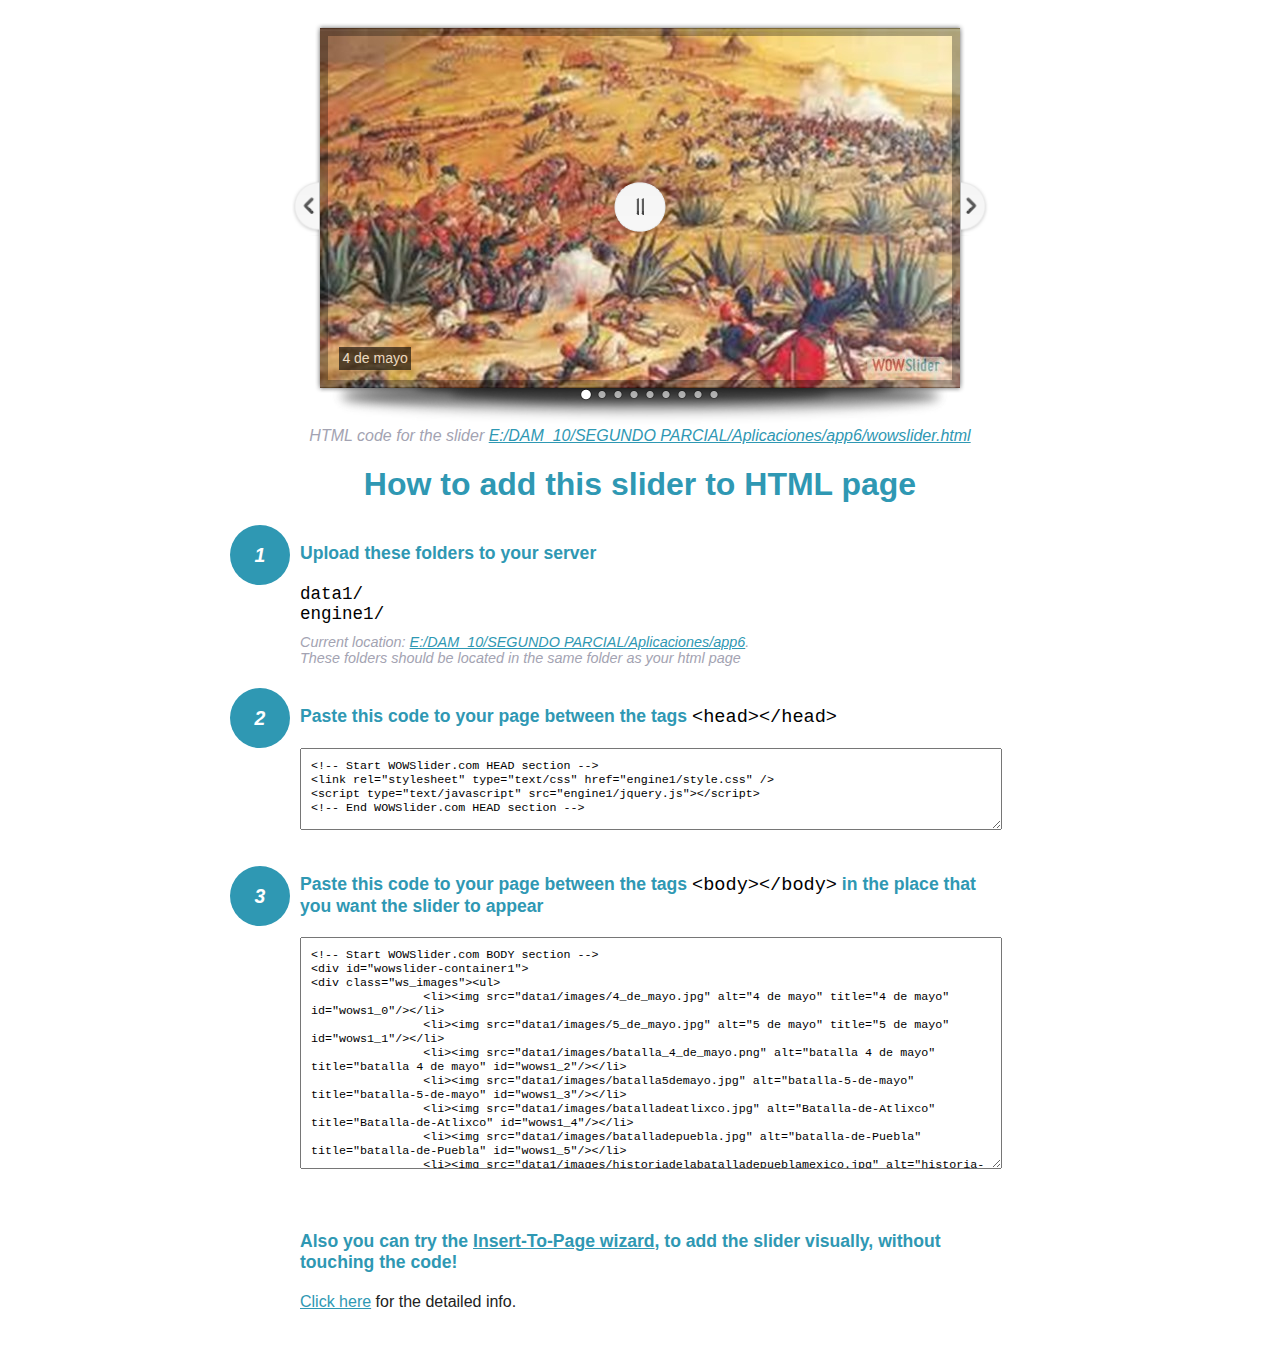
<file: wowslider-howto.html>
<!DOCTYPE html>
<html>
<head>
	<title>WOWSlider</title>
	<meta http-equiv="content-type" content="text/html; charset=utf-8" />
	<meta name="description" content="WOWSlider" />
	
	<!-- Start WOWSlider.com HEAD section --> <!-- add to the <head> of your page -->
	<link rel="stylesheet" type="text/css" href="engine1/style.css" />
	<script type="text/javascript" src="engine1/jquery.js"></script>
	<!-- End WOWSlider.com HEAD section -->


<style>
.instuction {
	font-family: sans-serif, Arial;
	display: block;
	margin: 0 auto;
	max-width: 820px;
	width: 100%;
	padding: 0 70px;
	color: #222;
	-webkit-box-sizing: border-box;
	-moz-box-sizing: border-box;
	box-sizing: border-box;
}
.instuction h1 img {
	max-width: 170px;
	vertical-align: middle;
	margin-bottom: 10px;
}
.instuction h1 {
	color: #2F98B3;
	text-align: center;
}
.instuction h2 {
	position: relative;
	font-size: 1.1em;
	color: #2F98B3;
	margin-bottom: 20px;
	margin-top: 40px;
}
.instuction h2 span.num {
	position: absolute;
	left: -70px;
	top: -18px;
	display: inline-block;
	vertical-align: middle;
	font-style: italic;
	font-size: 1.1em;
	width: 60px;
	height: 60px;
	line-height: 60px;
	text-align: center;
	background: #2F98B3;
	color: #fff;
	border-radius: 50%;
}
.instuction .mono {
	color: #000;
	font-family: monospace;
	font-size: 1.3em;
	font-weight: normal;
}
.instuction li.mono {
	font-size: 1.5em;
}

.instuction ul {
	font-size: 0.9em;
	margin-top: 0;
	padding-left: 0;
	list-style: none;
}
.instuction .note {
	color: #A3A3B2;
	font-style: italic;
	padding-top: 10px;
}
.instuction p.note {
	text-align: center;
	padding-top: 0;
	margin-top: 4px;
}
.instuction textarea {
	font-size: 0.9em;
	min-height: 60px;
	padding: 10px;
	margin: 0;
	overflow: auto;
	max-width: 100%;
	width: 100%;
}
.instuction a,
.instuction a:visited {
	color: #2F98B3;
}
</style>


</head>
<body style="margin:auto">

<br>

<!-- Start WOWSlider.com BODY section --> <!-- add to the <body> of your page -->
<div id="wowslider-container1">
<div class="ws_images"><ul>
		<li><img src="data1/images/4_de_mayo.jpg" alt="4 de mayo" title="4 de mayo" id="wows1_0"/></li>
		<li><img src="data1/images/5_de_mayo.jpg" alt="5 de mayo" title="5 de mayo" id="wows1_1"/></li>
		<li><img src="data1/images/batalla_4_de_mayo.png" alt="batalla 4 de mayo" title="batalla 4 de mayo" id="wows1_2"/></li>
		<li><img src="data1/images/batalla5demayo.jpg" alt="batalla-5-de-mayo" title="batalla-5-de-mayo" id="wows1_3"/></li>
		<li><img src="data1/images/batalladeatlixco.jpg" alt="Batalla-de-Atlixco" title="Batalla-de-Atlixco" id="wows1_4"/></li>
		<li><img src="data1/images/batalladepuebla.jpg" alt="batalla-de-Puebla" title="batalla-de-Puebla" id="wows1_5"/></li>
		<li><img src="data1/images/historiadelabatalladepueblamexico.jpg" alt="historia-de-la-batalla-de-puebla-mexico" title="historia-de-la-batalla-de-puebla-mexico" id="wows1_6"/></li>
		<li><a href="http://wowslider.com"><img src="data1/images/nioarbol.jpg" alt="http://wowslider.com/" title="niño-arbol" id="wows1_7"/></a></li>
		<li><img src="data1/images/pueblosunidosenlabatalladel5demayo.jpg" alt="Pueblos-Unidos-en-la-Batalla-del-5-de-Mayo" title="Pueblos-Unidos-en-la-Batalla-del-5-de-Mayo" id="wows1_8"/></li>
	</ul></div>
	<div class="ws_bullets"><div>
		<a href="#" title="4 de mayo"><span><img src="data1/tooltips/4_de_mayo.jpg" alt="4 de mayo"/>1</span></a>
		<a href="#" title="5 de mayo"><span><img src="data1/tooltips/5_de_mayo.jpg" alt="5 de mayo"/>2</span></a>
		<a href="#" title="batalla 4 de mayo"><span><img src="data1/tooltips/batalla_4_de_mayo.png" alt="batalla 4 de mayo"/>3</span></a>
		<a href="#" title="batalla-5-de-mayo"><span><img src="data1/tooltips/batalla5demayo.jpg" alt="batalla-5-de-mayo"/>4</span></a>
		<a href="#" title="Batalla-de-Atlixco"><span><img src="data1/tooltips/batalladeatlixco.jpg" alt="Batalla-de-Atlixco"/>5</span></a>
		<a href="#" title="batalla-de-Puebla"><span><img src="data1/tooltips/batalladepuebla.jpg" alt="batalla-de-Puebla"/>6</span></a>
		<a href="#" title="historia-de-la-batalla-de-puebla-mexico"><span><img src="data1/tooltips/historiadelabatalladepueblamexico.jpg" alt="historia-de-la-batalla-de-puebla-mexico"/>7</span></a>
		<a href="#" title="niño-arbol"><span><img src="data1/tooltips/nioarbol.jpg" alt="niño-arbol"/>8</span></a>
		<a href="#" title="Pueblos-Unidos-en-la-Batalla-del-5-de-Mayo"><span><img src="data1/tooltips/pueblosunidosenlabatalladel5demayo.jpg" alt="Pueblos-Unidos-en-la-Batalla-del-5-de-Mayo"/>9</span></a>
	</div></div><div class="ws_script" style="position:absolute;left:-99%"><a href="http://wowslider.net">jquery slideshow</a> by WOWSlider.com v8.7</div>
<div class="ws_shadow"></div>
</div>	
<script type="text/javascript" src="engine1/wowslider.js"></script>
<script type="text/javascript" src="engine1/script.js"></script>
<!-- End WOWSlider.com BODY section -->


<div class="instuction">
	<p class="note">HTML code for the slider <a href="file:///E:/DAM_10/SEGUNDO PARCIAL/Aplicaciones/app6/wowslider.html">E:/DAM_10/SEGUNDO PARCIAL/Aplicaciones/app6/wowslider.html</a></p>

	<h1>
		How to add this slider to HTML page
	</h1>

	<h2><span class="num">1</span> Upload these folders to your server</h2>
	<ul>
		<li class="mono">data1/</li>
		<li class="mono">engine1/</li>
		<li class="note">Current location: <a href="file:///E:/DAM_10/SEGUNDO PARCIAL/Aplicaciones/app6">E:/DAM_10/SEGUNDO PARCIAL/Aplicaciones/app6</a>. <br>These folders should be located in the same folder as your html page</li>
	</ul>

	<h2><span class="num">2</span> Paste this code to your page between the tags <span class="mono">&lt;head&gt;&lt;/head&gt;</span></h2>
	<textarea onclick="this.select()">&lt;!-- Start WOWSlider.com HEAD section --&gt;
&lt;link rel=&quot;stylesheet&quot; type=&quot;text/css&quot; href=&quot;engine1/style.css&quot; /&gt;
&lt;script type=&quot;text/javascript&quot; src=&quot;engine1/jquery.js&quot;&gt;&lt;/script&gt;
&lt;!-- End WOWSlider.com HEAD section --&gt;</textarea>


	<h2><span class="num" style="top: -8px;">3</span> Paste this code to your page between the tags <span class="mono">&lt;body&gt;&lt;/body&gt;</span> in the place that you want the slider to appear</h2>
	<textarea onclick="this.select()" rows="15">&lt;!-- Start WOWSlider.com BODY section --&gt;
&lt;div id=&quot;wowslider-container1&quot;&gt;
&lt;div class=&quot;ws_images&quot;&gt;&lt;ul&gt;
		&lt;li&gt;&lt;img src=&quot;data1/images/4_de_mayo.jpg&quot; alt=&quot;4 de mayo&quot; title=&quot;4 de mayo&quot; id=&quot;wows1_0&quot;/&gt;&lt;/li&gt;
		&lt;li&gt;&lt;img src=&quot;data1/images/5_de_mayo.jpg&quot; alt=&quot;5 de mayo&quot; title=&quot;5 de mayo&quot; id=&quot;wows1_1&quot;/&gt;&lt;/li&gt;
		&lt;li&gt;&lt;img src=&quot;data1/images/batalla_4_de_mayo.png&quot; alt=&quot;batalla 4 de mayo&quot; title=&quot;batalla 4 de mayo&quot; id=&quot;wows1_2&quot;/&gt;&lt;/li&gt;
		&lt;li&gt;&lt;img src=&quot;data1/images/batalla5demayo.jpg&quot; alt=&quot;batalla-5-de-mayo&quot; title=&quot;batalla-5-de-mayo&quot; id=&quot;wows1_3&quot;/&gt;&lt;/li&gt;
		&lt;li&gt;&lt;img src=&quot;data1/images/batalladeatlixco.jpg&quot; alt=&quot;Batalla-de-Atlixco&quot; title=&quot;Batalla-de-Atlixco&quot; id=&quot;wows1_4&quot;/&gt;&lt;/li&gt;
		&lt;li&gt;&lt;img src=&quot;data1/images/batalladepuebla.jpg&quot; alt=&quot;batalla-de-Puebla&quot; title=&quot;batalla-de-Puebla&quot; id=&quot;wows1_5&quot;/&gt;&lt;/li&gt;
		&lt;li&gt;&lt;img src=&quot;data1/images/historiadelabatalladepueblamexico.jpg&quot; alt=&quot;historia-de-la-batalla-de-puebla-mexico&quot; title=&quot;historia-de-la-batalla-de-puebla-mexico&quot; id=&quot;wows1_6&quot;/&gt;&lt;/li&gt;
		&lt;li&gt;&lt;a href=&quot;http://wowslider.com&quot;&gt;&lt;img src=&quot;data1/images/nioarbol.jpg&quot; alt=&quot;http://wowslider.com/&quot; title=&quot;niño-arbol&quot; id=&quot;wows1_7&quot;/&gt;&lt;/a&gt;&lt;/li&gt;
		&lt;li&gt;&lt;img src=&quot;data1/images/pueblosunidosenlabatalladel5demayo.jpg&quot; alt=&quot;Pueblos-Unidos-en-la-Batalla-del-5-de-Mayo&quot; title=&quot;Pueblos-Unidos-en-la-Batalla-del-5-de-Mayo&quot; id=&quot;wows1_8&quot;/&gt;&lt;/li&gt;
	&lt;/ul&gt;&lt;/div&gt;
	&lt;div class=&quot;ws_bullets&quot;&gt;&lt;div&gt;
		&lt;a href=&quot;#&quot; title=&quot;4 de mayo&quot;&gt;&lt;span&gt;&lt;img src=&quot;data1/tooltips/4_de_mayo.jpg&quot; alt=&quot;4 de mayo&quot;/&gt;1&lt;/span&gt;&lt;/a&gt;
		&lt;a href=&quot;#&quot; title=&quot;5 de mayo&quot;&gt;&lt;span&gt;&lt;img src=&quot;data1/tooltips/5_de_mayo.jpg&quot; alt=&quot;5 de mayo&quot;/&gt;2&lt;/span&gt;&lt;/a&gt;
		&lt;a href=&quot;#&quot; title=&quot;batalla 4 de mayo&quot;&gt;&lt;span&gt;&lt;img src=&quot;data1/tooltips/batalla_4_de_mayo.png&quot; alt=&quot;batalla 4 de mayo&quot;/&gt;3&lt;/span&gt;&lt;/a&gt;
		&lt;a href=&quot;#&quot; title=&quot;batalla-5-de-mayo&quot;&gt;&lt;span&gt;&lt;img src=&quot;data1/tooltips/batalla5demayo.jpg&quot; alt=&quot;batalla-5-de-mayo&quot;/&gt;4&lt;/span&gt;&lt;/a&gt;
		&lt;a href=&quot;#&quot; title=&quot;Batalla-de-Atlixco&quot;&gt;&lt;span&gt;&lt;img src=&quot;data1/tooltips/batalladeatlixco.jpg&quot; alt=&quot;Batalla-de-Atlixco&quot;/&gt;5&lt;/span&gt;&lt;/a&gt;
		&lt;a href=&quot;#&quot; title=&quot;batalla-de-Puebla&quot;&gt;&lt;span&gt;&lt;img src=&quot;data1/tooltips/batalladepuebla.jpg&quot; alt=&quot;batalla-de-Puebla&quot;/&gt;6&lt;/span&gt;&lt;/a&gt;
		&lt;a href=&quot;#&quot; title=&quot;historia-de-la-batalla-de-puebla-mexico&quot;&gt;&lt;span&gt;&lt;img src=&quot;data1/tooltips/historiadelabatalladepueblamexico.jpg&quot; alt=&quot;historia-de-la-batalla-de-puebla-mexico&quot;/&gt;7&lt;/span&gt;&lt;/a&gt;
		&lt;a href=&quot;#&quot; title=&quot;niño-arbol&quot;&gt;&lt;span&gt;&lt;img src=&quot;data1/tooltips/nioarbol.jpg&quot; alt=&quot;niño-arbol&quot;/&gt;8&lt;/span&gt;&lt;/a&gt;
		&lt;a href=&quot;#&quot; title=&quot;Pueblos-Unidos-en-la-Batalla-del-5-de-Mayo&quot;&gt;&lt;span&gt;&lt;img src=&quot;data1/tooltips/pueblosunidosenlabatalladel5demayo.jpg&quot; alt=&quot;Pueblos-Unidos-en-la-Batalla-del-5-de-Mayo&quot;/&gt;9&lt;/span&gt;&lt;/a&gt;
	&lt;/div&gt;&lt;/div&gt;&lt;div class=&quot;ws_script&quot; style=&quot;position:absolute;left:-99%&quot;&gt;&lt;a href=&quot;http://wowslider.net&quot;&gt;jquery slideshow&lt;/a&gt; by WOWSlider.com v8.7&lt;/div&gt;
&lt;div class=&quot;ws_shadow&quot;&gt;&lt;/div&gt;
&lt;/div&gt;	
&lt;script type=&quot;text/javascript&quot; src=&quot;engine1/wowslider.js&quot;&gt;&lt;/script&gt;
&lt;script type=&quot;text/javascript&quot; src=&quot;engine1/script.js&quot;&gt;&lt;/script&gt;
&lt;!-- End WOWSlider.com BODY section --&gt;</textarea>

<br><br>
<h2>Also you can try the <a href="http://wowslider.com/help/add-wowslider-to-page-2.html" target="_blank">Insert-To-Page wizard</a>, to add the slider visually, without touching the code!</h2>
<p>
	<a href="http://wowslider.com/help/add-wowslider-to-page-2.html" target="_blank">Click here</a> for the detailed info.
</p>
</div>

<br><br>
</body>
</html>
</file>
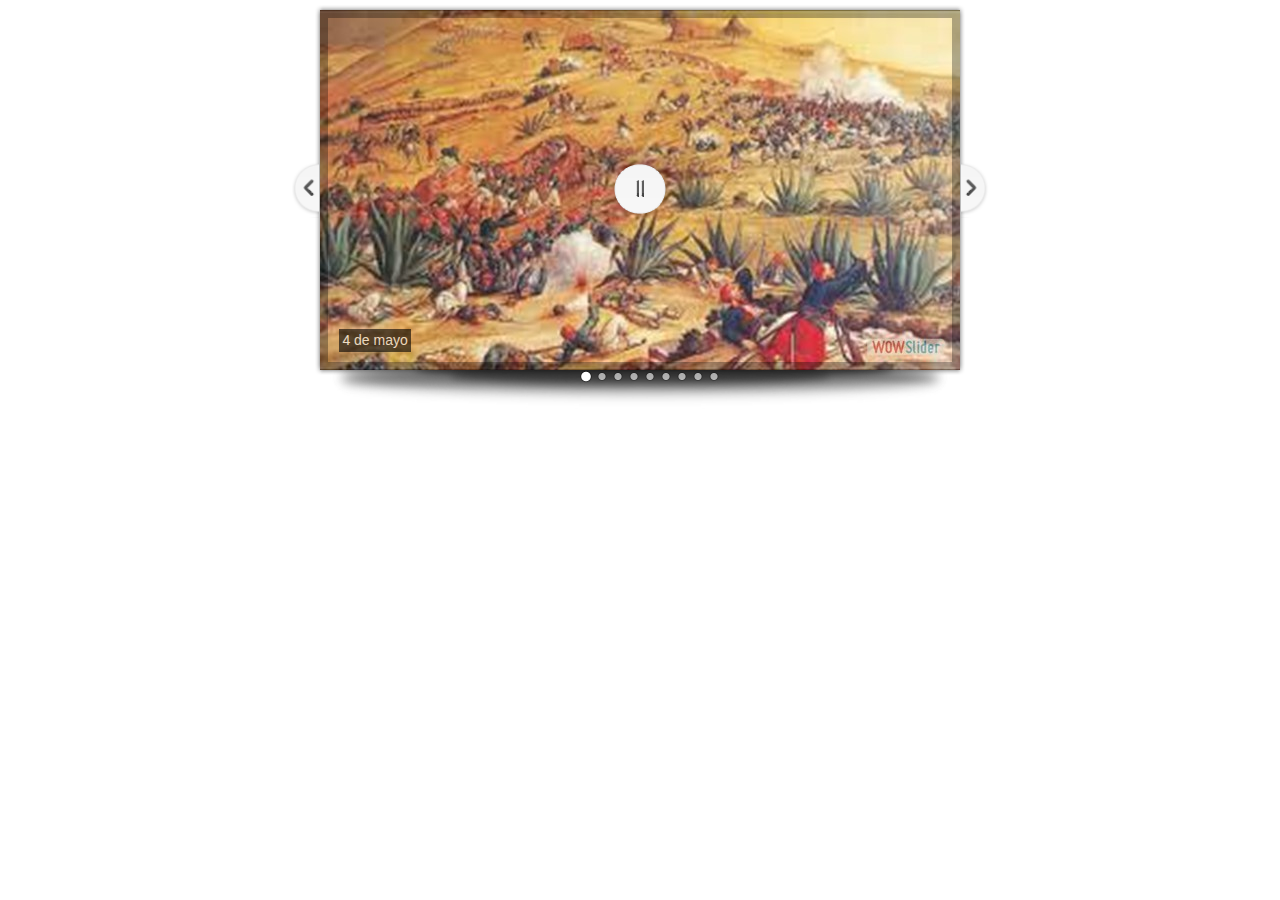
<file: wowslider.html>
<!DOCTYPE html>
<html>
<head>
	<title>Visor-app6</title>
	<meta http-equiv="content-type" content="text/html; charset=utf-8" />
	<meta name="description" content="Made with WOW Slider - Create beautiful, responsive image sliders in a few clicks. Awesome skins and animations. Jquery slideshow" />
	
	<!-- Start WOWSlider.com HEAD section --> <!-- add to the <head> of your page -->
	<link rel="stylesheet" type="text/css" href="engine1/style.css" />
	<script type="text/javascript" src="engine1/jquery.js"></script>
	<!-- End WOWSlider.com HEAD section -->

</head>
<body style="background-color:transparent;margin:auto">
	
	<!-- Start WOWSlider.com BODY section --> <!-- add to the <body> of your page -->
	<div id="wowslider-container1">
	<div class="ws_images"><ul>
		<li><img src="data1/images/4_de_mayo.jpg" alt="4 de mayo" title="4 de mayo" id="wows1_0"/></li>
		<li><img src="data1/images/5_de_mayo.jpg" alt="5 de mayo" title="5 de mayo" id="wows1_1"/></li>
		<li><img src="data1/images/batalla_4_de_mayo.png" alt="batalla 4 de mayo" title="batalla 4 de mayo" id="wows1_2"/></li>
		<li><img src="data1/images/batalla5demayo.jpg" alt="batalla-5-de-mayo" title="batalla-5-de-mayo" id="wows1_3"/></li>
		<li><img src="data1/images/batalladeatlixco.jpg" alt="Batalla-de-Atlixco" title="Batalla-de-Atlixco" id="wows1_4"/></li>
		<li><img src="data1/images/batalladepuebla.jpg" alt="batalla-de-Puebla" title="batalla-de-Puebla" id="wows1_5"/></li>
		<li><img src="data1/images/historiadelabatalladepueblamexico.jpg" alt="historia-de-la-batalla-de-puebla-mexico" title="historia-de-la-batalla-de-puebla-mexico" id="wows1_6"/></li>
		<li><a href="http://wowslider.com"><img src="data1/images/nioarbol.jpg" alt="http://wowslider.com/" title="niño-arbol" id="wows1_7"/></a></li>
		<li><img src="data1/images/pueblosunidosenlabatalladel5demayo.jpg" alt="Pueblos-Unidos-en-la-Batalla-del-5-de-Mayo" title="Pueblos-Unidos-en-la-Batalla-del-5-de-Mayo" id="wows1_8"/></li>
	</ul></div>
	<div class="ws_bullets"><div>
		<a href="#" title="4 de mayo"><span><img src="data1/tooltips/4_de_mayo.jpg" alt="4 de mayo"/>1</span></a>
		<a href="#" title="5 de mayo"><span><img src="data1/tooltips/5_de_mayo.jpg" alt="5 de mayo"/>2</span></a>
		<a href="#" title="batalla 4 de mayo"><span><img src="data1/tooltips/batalla_4_de_mayo.png" alt="batalla 4 de mayo"/>3</span></a>
		<a href="#" title="batalla-5-de-mayo"><span><img src="data1/tooltips/batalla5demayo.jpg" alt="batalla-5-de-mayo"/>4</span></a>
		<a href="#" title="Batalla-de-Atlixco"><span><img src="data1/tooltips/batalladeatlixco.jpg" alt="Batalla-de-Atlixco"/>5</span></a>
		<a href="#" title="batalla-de-Puebla"><span><img src="data1/tooltips/batalladepuebla.jpg" alt="batalla-de-Puebla"/>6</span></a>
		<a href="#" title="historia-de-la-batalla-de-puebla-mexico"><span><img src="data1/tooltips/historiadelabatalladepueblamexico.jpg" alt="historia-de-la-batalla-de-puebla-mexico"/>7</span></a>
		<a href="#" title="niño-arbol"><span><img src="data1/tooltips/nioarbol.jpg" alt="niño-arbol"/>8</span></a>
		<a href="#" title="Pueblos-Unidos-en-la-Batalla-del-5-de-Mayo"><span><img src="data1/tooltips/pueblosunidosenlabatalladel5demayo.jpg" alt="Pueblos-Unidos-en-la-Batalla-del-5-de-Mayo"/>9</span></a>
	</div></div><div class="ws_script" style="position:absolute;left:-99%"><a href="http://wowslider.net">jquery slideshow</a> by WOWSlider.com v8.7</div>
	<div class="ws_shadow"></div>
	</div>	
	<script type="text/javascript" src="engine1/wowslider.js"></script>
	<script type="text/javascript" src="engine1/script.js"></script>
	<!-- End WOWSlider.com BODY section -->

</body>
</html>
</file>
<file: engine1/style.css>
/*
 *	generated by WOW Slider 8.7
 *	template Crystal
 */

#wowslider-container1 { 
	display: table;
	zoom: 1; 
	position: relative;
	width: 100%;
	max-width: 640px;
	max-height:360px;
	margin:10px auto 39px;
	z-index:90;
	text-align:left; /* reset align=center */
	font-size: 10px;
	text-shadow: none; /* fix some user styles */

	/* reset box-sizing (to boostrap friendly) */
	-webkit-box-sizing: content-box;
	-moz-box-sizing: content-box;
	box-sizing: content-box; 
}
* html #wowslider-container1{ width:640px }
#wowslider-container1 .ws_images ul{
	position:relative;
	width: 10000%; 
	height:100%;
	left:0;
	list-style:none;
	margin:0;
	padding:0;
	border-spacing:0;
	overflow: visible;
	/*table-layout:fixed;*/
}
#wowslider-container1 .ws_images ul li{
	position: relative;
	width:1%;
	height:100%;
	line-height:0; /*opera*/
	overflow: hidden;
	float:left;
	/*font-size:0;*/
	padding:0 0 0 0 !important;
	margin:0 0 0 0 !important;
}

#wowslider-container1 .ws_images{
	position: relative;
	left:0;
	top:0;
	height:100%;
	max-height:360px;
	max-width: 640px;
	vertical-align: top;
	border:none;
	overflow: hidden;
}
#wowslider-container1 .ws_images ul a{
	width:100%;
	height:100%;
	max-height:360px;
	display:block;
	color:transparent;
}
#wowslider-container1 img{
	max-width: none !important;
}
#wowslider-container1 .ws_images .ws_list img,
#wowslider-container1 .ws_images > div > img{
	width:100%;
	border:none 0;
	max-width: none;
	padding:0;
	margin:0;
}
#wowslider-container1 .ws_images > div > img {
	max-height:360px;
}

#wowslider-container1 .ws_images iframe {
	position: absolute;
	z-index: -1;
}

#wowslider-container1 .ws-title > div {
	display: inline-block !important;
}

#wowslider-container1 a{ 
	text-decoration: none; 
	outline: none; 
	border: none; 
}

#wowslider-container1  .ws_bullets { 
	float: left;
	position:absolute;
	z-index:70;
}
#wowslider-container1  .ws_bullets div{
	position:relative;
	float:left;
	font-size: 0px;
}
/* compatibility with Joomla styles */
#wowslider-container1  .ws_bullets a {
	line-height: 0;
}

#wowslider-container1  .ws_script{
	display:none;
}
#wowslider-container1 sound, 
#wowslider-container1 object{
	position:absolute;
}

/* prevent some of users reset styles */
#wowslider-container1 .ws_effect {
	position: static;
	width: 100%;
	height: 100%;
}

#wowslider-container1 .ws_photoItem {
	border: 2em solid #fff;
	margin-left: -2em;
	margin-top: -2em;
}
#wowslider-container1 .ws_cube_side {
	background: #A6A5A9;
}


#wowslider-container1.ws_gestures {
	cursor: -webkit-grab;
	cursor: -moz-grab;
	cursor: url("[data-uri]"), move;
}
#wowslider-container1.ws_gestures.ws_grabbing {
	cursor: -webkit-grabbing;
	cursor: -moz-grabbing;
	cursor: url("[data-uri]"), move;
}

/* hide controls when video start play */
#wowslider-container1.ws_video_playing .ws_bullets,
#wowslider-container1.ws_video_playing .ws_fullscreen,
#wowslider-container1.ws_video_playing .ws_next,
#wowslider-container1.ws_video_playing .ws_prev {
	display: none;
}


/* youtube/vimeo buttons */
#wowslider-container1 .ws_video_btn {
	position: absolute;
	display: none;
	cursor: pointer;
	top: 0;
	left: 0;
	width: 100%;
	height: 100%;
	z-index: 55;
}
#wowslider-container1 .ws_video_btn.ws_youtube,
#wowslider-container1 .ws_video_btn.ws_vimeo {
	display: block;
}
#wowslider-container1 .ws_video_btn div {
	position: absolute;
	background-image: url(./playvideo.png);
	background-size: 200%;
	top: 50%;
	left: 50%;
	width: 7em;
	height: 5em;
	margin-left: -3.5em;
	margin-top: -2.5em;
}
#wowslider-container1 .ws_video_btn.ws_youtube div {
	background-position: 0 0;
}
#wowslider-container1 .ws_video_btn.ws_youtube:hover div {
	background-position: 100% 0;
}
#wowslider-container1 .ws_video_btn.ws_vimeo div {
	background-position: 0 100%;
}
#wowslider-container1 .ws_video_btn.ws_vimeo:hover div {
	background-position: 100% 100%;
}

#wowslider-container1 .ws_playpause.ws_hide {
	display: none !important;
}
#wowslider-container1 .ws_cover{
	border:solid 8px black;
	top: 0;
	left: 0;
	right: 0;
	bottom: 0;
	width: auto !important;
	height: auto !important;
	opacity:0.3 !important;
	background: transparent !important;
	filter:progid:DXImageTransform.Microsoft.Alpha(opacity=30);
}
* html #wowslider-container1 .ws_cover{
	width:$FrameW$px;
	height:$FrameH$px;
}
#wowslider-container1  .ws_bullets { 
	padding: 10px; 
}
#wowslider-container1 .ws_bullets a { 
	margin: 0;
	width:16px;
	height:15px;
	background: url(./bullet.png) left top;
	float: left; 
	text-indent: -4000px; 
	position:relative;
	color:transparent;
}
#wowslider-container1 .ws_bullets a:hover{ 
	background-position: -16px 0;
}
#wowslider-container1 .ws_bullets a.ws_selbull{
	background-position: right top;
}
#wowslider-container1 .ws_bullets a.ws_overbull{
	background-position: 50% top;
}
#wowslider-container1 .ws_bullets a:hover{
	background-position: 50% top;
}
#wowslider-container1 a.ws_next, #wowslider-container1 a.ws_prev {
	position:absolute;
	top:50%;
	margin-top:-2.8em;
	z-index:60;
	height: 5.6em;
	width: 2.9em;
	background-image: url(./arrows.png);
	background-size: 200%;
}
#wowslider-container1 a.ws_next{
	background-position: 100% 0; 
	right:-2.9em;
}
#wowslider-container1 a.ws_prev {
	left:-2.9em;
	background-position: 0 0; 
}

/*playpause*/
#wowslider-container1 .ws_playpause {
    width: 5.8em;
    height: 5.6em;
    position: absolute;
    top: 50%;
    left: 50%;
    margin-left: -2.9em;
    margin-top: -2.8em;
    z-index: 59;
	background-size: 100%;
}

#wowslider-container1 .ws_pause {
    background-image: url(./pause.png);
}

#wowslider-container1 .ws_play {
    background-image: url(./play.png);
}

#wowslider-container1 .ws_pause:hover, #wowslider-container1 .ws_play:hover {
    background-position: 100% 100% !important;
}/* bottom center */
#wowslider-container1  .ws_bullets {
    bottom:-24px;
	left:50%;
}
#wowslider-container1  .ws_bullets div{
	left:-50%;
}
#wowslider-container1 .ws_bullets .ws_bulframe {
	bottom: 20px;
}
#wowslider-container1 .ws-title{
	position: absolute;
    font: 1.4em Tahoma, Arial, Helvetica;
	bottom: 1.3em;
	left: 1.35em;
	margin-right:2.3em;
	z-index: 50;
	color: #ffffff;
}
#wowslider-container1 .ws-title div,#wowslider-container1 .ws-title span{
	display:inline-block;
	padding:0.25em;
	background:#000;
	opacity:0.6;
	filter:progid:DXImageTransform.Microsoft.Alpha(opacity=80);	
}
#wowslider-container1 .ws-title div{
	display:block;
	margin-top:0.5em;
	font-size: 0.857em;
}#wowslider-container1 .ws_images > ul{
	animation: wsBasic 36s infinite;
	-moz-animation: wsBasic 36s infinite;
	-webkit-animation: wsBasic 36s infinite;
}
@keyframes wsBasic{0%{left:-0%} 5.56%{left:-0%} 11.11%{left:-100%} 16.67%{left:-100%} 22.22%{left:-200%} 27.78%{left:-200%} 33.33%{left:-300%} 38.89%{left:-300%} 44.44%{left:-400%} 50%{left:-400%} 55.56%{left:-500%} 61.11%{left:-500%} 66.67%{left:-600%} 72.22%{left:-600%} 77.78%{left:-700%} 83.33%{left:-700%} 88.89%{left:-800%} 94.44%{left:-800%} }
@-moz-keyframes wsBasic{0%{left:-0%} 5.56%{left:-0%} 11.11%{left:-100%} 16.67%{left:-100%} 22.22%{left:-200%} 27.78%{left:-200%} 33.33%{left:-300%} 38.89%{left:-300%} 44.44%{left:-400%} 50%{left:-400%} 55.56%{left:-500%} 61.11%{left:-500%} 66.67%{left:-600%} 72.22%{left:-600%} 77.78%{left:-700%} 83.33%{left:-700%} 88.89%{left:-800%} 94.44%{left:-800%} }
@-webkit-keyframes wsBasic{0%{left:-0%} 5.56%{left:-0%} 11.11%{left:-100%} 16.67%{left:-100%} 22.22%{left:-200%} 27.78%{left:-200%} 33.33%{left:-300%} 38.89%{left:-300%} 44.44%{left:-400%} 50%{left:-400%} 55.56%{left:-500%} 61.11%{left:-500%} 66.67%{left:-600%} 72.22%{left:-600%} 77.78%{left:-700%} 83.33%{left:-700%} 88.89%{left:-800%} 94.44%{left:-800%} }

#wowslider-container1  .ws_shadow{
	background-image: url(./bg.png);
	background-repeat: no-repeat;
	background-size:100%;
	position:absolute;
	z-index: -1;
	left:-0.78%;
	top:-1.39%;
	width:101.56%;
	height:112.22%;
}

* html #wowslider-container1 .ws_shadow{/*ie6*/
	background:none;
	filter:progid:DXImageTransform.Microsoft.AlphaImageLoader( src='engine1/bg.png', sizingMethod='scale');
}
*+html #wowslider-container1 .ws_shadow{/*ie7*/
	background:none;
	filter:progid:DXImageTransform.Microsoft.AlphaImageLoader( src='engine1/bg.png', sizingMethod='scale');
}
#wowslider-container1 .ws_bullets  a img{
	text-indent:0;
	display:block;
	bottom:15px;
	left:-43px;
	visibility:hidden;
	position:absolute;
    -moz-box-shadow: 0 0 5px #999999;
    box-shadow: 0 0 5px #999999;
    border: 5px solid #FFFFFF;
	max-width:none;
}
#wowslider-container1 .ws_bullets a:hover img{
	visibility:visible;
}

#wowslider-container1 .ws_bulframe div div{
	height:48px;
	overflow:visible;
	position:relative;
}
#wowslider-container1 .ws_bulframe div {
	left:0;
	overflow:hidden;
	position:relative;
	width:85px;
	background-color:#FFFFFF;
}
#wowslider-container1  .ws_bullets .ws_bulframe{
	display:none;
	overflow:visible;
	position:absolute;
	cursor:pointer;
    -moz-box-shadow: 0 0 5px #999999;
    box-shadow: 0 0 5px #999999;
    border: 5px solid #FFFFFF;
}
#wowslider-container1 .ws_bulframe span{
	display:block;
	position:absolute;
	bottom:-11px;
	margin-left:-5px;
	left:43px;
	background:url(./triangle.png);
	width:15px;
	height:6px;
}#wowslider-container1 .ws_bulframe div div{
	height: auto;
}

@media all and (max-width:760px) {
	#wowslider-container1 .ws_fullscreen {
		display: block;
	}
}
@media all and (max-width:400px){
	#wowslider-container1 .ws_controls,
	#wowslider-container1 .ws_bullets,
	#wowslider-container1 .ws_thumbs{
		display: none
	}
}
</file>
